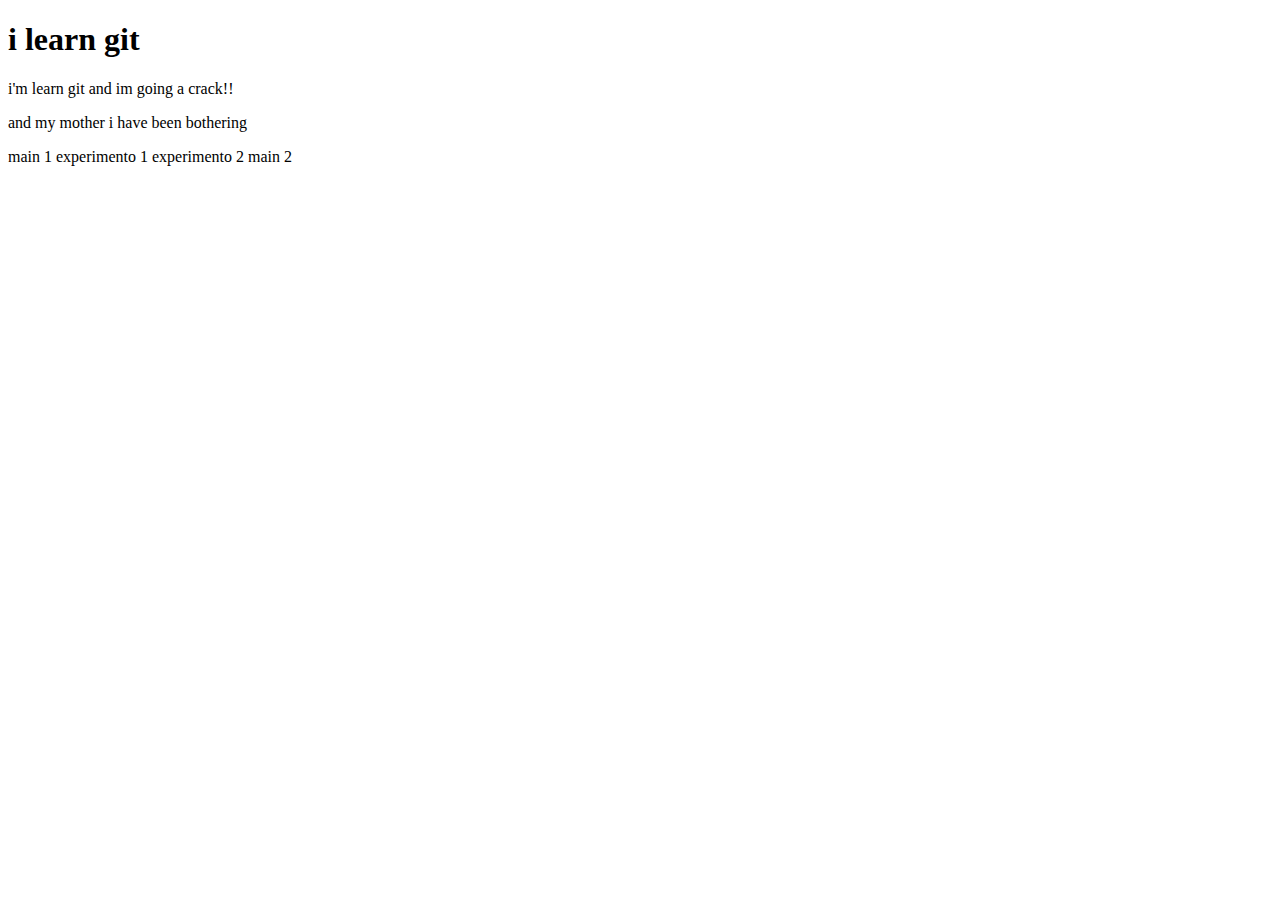
<file: index.html>
<!DOCTYPE html>
<html lang="en">
<head>
    <meta charset="UTF-8">
    <meta http-equiv="X-UA-Compatible" content="IE=edge">
    <meta name="viewport" content="width=device-width, initial-scale=1.0">
    <title>git</title>
</head>
<body>
    <div>
        <h1>i learn git</h1>
        <p>i'm learn git and im going a crack!!</p>
        <p>and my mother i have been bothering</p>
    </div>

    main 1

    experimento 1

    experimento 2
    
    
    main 2
</body>
</html>
</file>
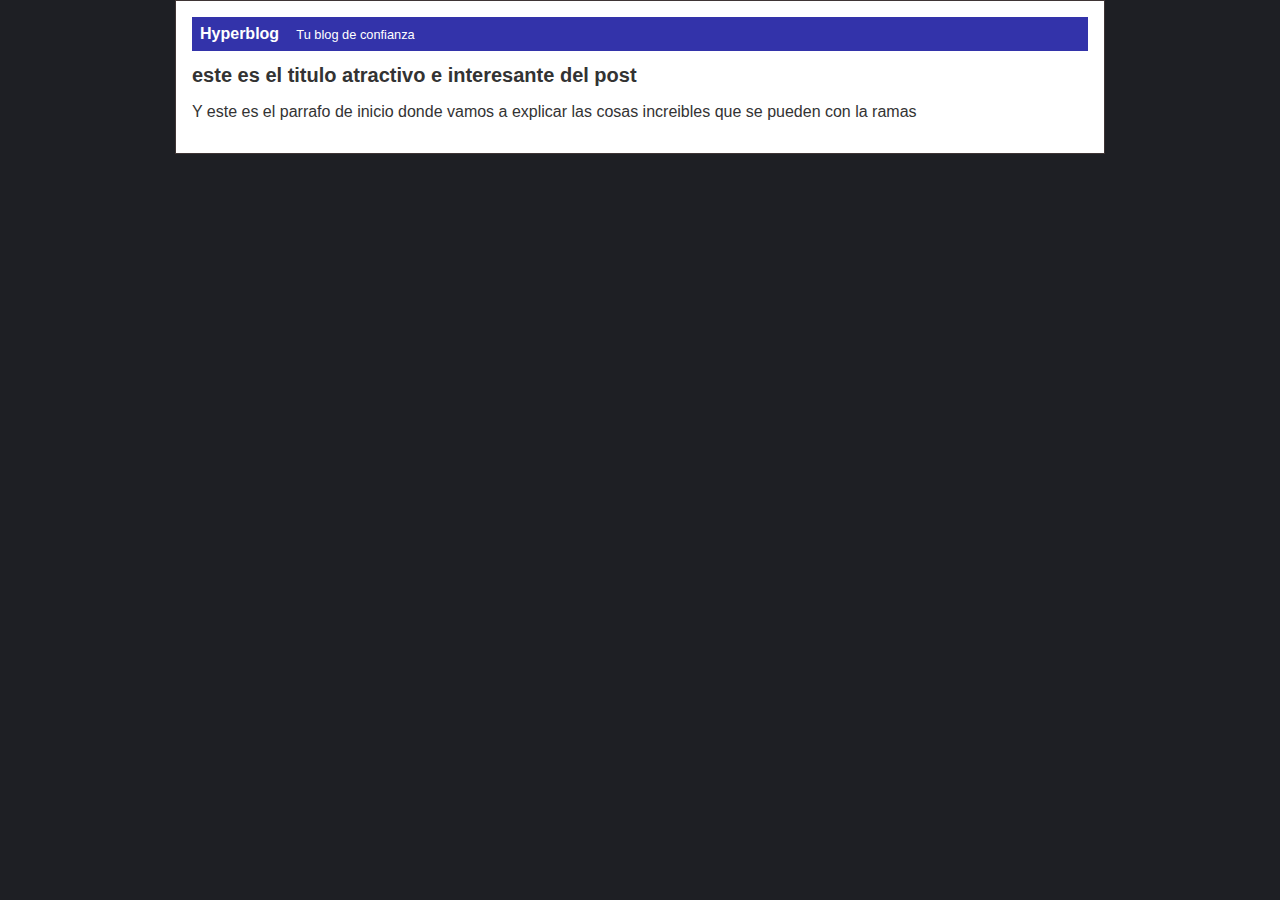
<file: css/prueba.html>
<!DOCTYPE html>
<html lang="en">
<head>
    <meta charset="UTF-8">
    <meta http-equiv="X-UA-Compatible" content="IE=edge">
    <meta name="viewport" content="width=device-width, initial-scale=1.0">
    <title>El titulo del post</title>
    <link rel="stylesheet" href="./estilos.css">
</head>
<body>
   

    <div id="container">
        <div id="cabecera">
            Hyperblog
            <span id="tagline">Tu blog de confianza</span>
        </div>
        <div id="post">
            <h1>este es el titulo atractivo e interesante del post</h1>
            <p>Y este es el parrafo de inicio donde vamos a explicar las cosas increibles que se pueden con la ramas</p>
        </div>
    </div>
    
  
</body>
</html>
</file>
<file: css/estilos.css>
body {
    background: #1e1f24;
    color: #333;
    text-align: center;
    font-family: arial;
    font-size: 16px;
    margin: 0;
    padding: 0;
}

#cabecera {
    background: #33a;
    box-shadow: 0px 2px 20px 0px rgba(0,0,0,0.5 green, blue, alpha);
    color: white;
    font-weight: bold;
    margin: 0;
    padding: 0.5em;
}

#cabecera #logo {
    width: 20px;
    vertical-align: middle;

}
#cabecera #tagline {
    padding: 0 0 0 1em;
    font-weight: normal;
    font-size: 0.8em;
}
#container {
    width: 70%;
    padding: 1em;
    border: 1px solid #3f3535;
    margin: 0 auto;
    text-align: left;
    background-color: white;
}

#container h1 {
    font-size: 20px;
}
#footer {
    background: #777;
    color: white;
    width: 100%;
    text-align: center;
}
</file>
